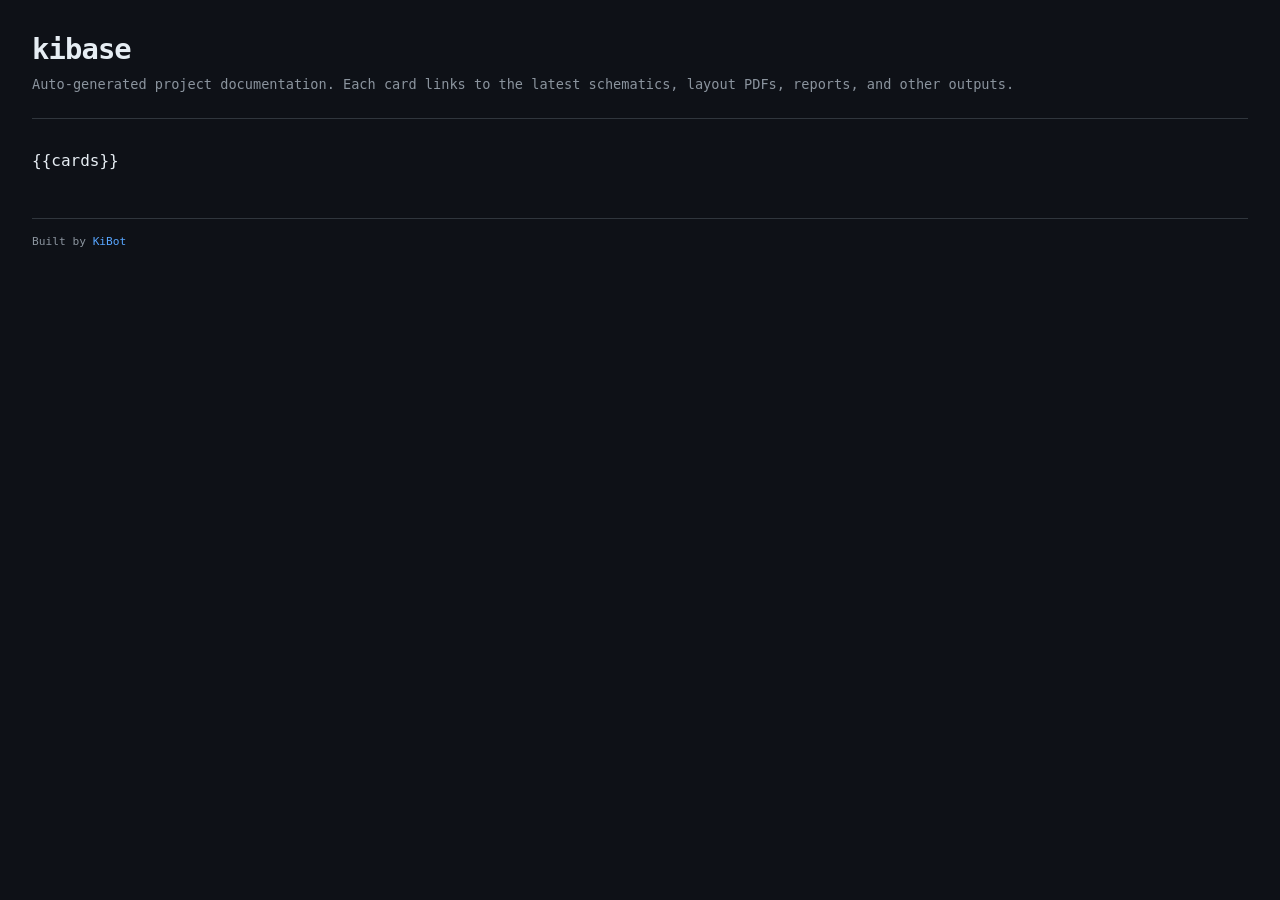
<file: pages/templates/index.html>
<!DOCTYPE html>
<html lang="en">
<head>
  <meta charset="utf-8">
  <meta name="viewport" content="width=device-width, initial-scale=1">
  <title>kibase</title>
  <link rel="stylesheet" href="style.css">
</head>
<body>
  <div class="header">
    <h1>kibase</h1>
    <p>Auto-generated project documentation. Each card links to the latest
    schematics, layout PDFs, reports, and other outputs.</p>
  </div>
  <div class="projects">
    {{cards}}
  </div>
  <div class="footer">
    Built by <a href="https://github.com/INTI-CERN/KiBot">KiBot</a>
  </div>
</body>
</html>
</file>
<file: pages/templates/style.css>
:root {
  --bg: #0e1117;
  --surface: #161b22;
  --border: #30363d;
  --text: #e6edf3;
  --text-muted: #8b949e;
  --accent: #58a6ff;
  --accent-hover: #79c0ff;
  --tag-bg: #1f6feb22;
}

* { margin: 0; box-sizing: border-box; }

body {
  font-family: 'JetBrains Mono', 'Fira Code', 'SF Mono', monospace;
  background: var(--bg);
  color: var(--text);
  padding: 2rem;
  min-height: 100vh;
}

/* ── Header ─────────────────────────────────────────────────── */

.header {
  border-bottom: 1px solid var(--border);
  padding-bottom: 1.5rem;
  margin-bottom: 2rem;
}

.header h1 {
  font-size: 1.8rem;
  font-weight: 600;
  letter-spacing: -0.03em;
}

.header p {
  color: var(--text-muted);
  font-size: 0.85rem;
  margin-top: 0.5rem;
  line-height: 1.5;
}

.header .meta {
  color: var(--text-muted);
  font-size: 0.8rem;
  margin-top: 0.4rem;
}

/* ── Breadcrumb ─────────────────────────────────────────────── */

.breadcrumb {
  font-size: 0.75rem;
  color: var(--text-muted);
  margin-bottom: 1rem;
}

.breadcrumb a {
  color: var(--accent);
  text-decoration: none;
}

.breadcrumb a:hover { color: var(--accent-hover); }

/* ── Project cards (root page) ──────────────────────────────── */

.projects {
  display: grid;
  grid-template-columns: repeat(auto-fill, minmax(280px, 1fr));
  gap: 1rem;
}

.project-card {
  border: 1px solid var(--border);
  border-radius: 8px;
  background: var(--surface);
  padding: 1.25rem;
  text-decoration: none;
  color: var(--text);
  transition: border-color 0.15s, transform 0.1s;
}

.project-card:hover {
  border-color: var(--accent);
  transform: translateY(-2px);
}

.project-card h2 {
  font-size: 1rem;
  font-weight: 600;
  margin-bottom: 0.5rem;
}

.project-card .meta {
  color: var(--text-muted);
  font-size: 0.75rem;
}

.project-card .file-count {
  display: inline-block;
  background: var(--tag-bg);
  color: var(--accent);
  border-radius: 4px;
  padding: 0.1rem 0.4rem;
  font-size: 0.7rem;
  margin-top: 0.5rem;
}

/* ── File list (project page) ───────────────────────────────── */

.file-list {
  list-style: none;
  padding: 0;
}

.file-list li {
  border: 1px solid var(--border);
  border-radius: 6px;
  margin-bottom: 0.5rem;
  background: var(--surface);
  transition: border-color 0.15s;
}

.file-list li:hover { border-color: var(--accent); }

.file-list a {
  display: flex;
  align-items: center;
  gap: 0.75rem;
  padding: 0.75rem 1rem;
  color: var(--text);
  text-decoration: none;
  font-size: 0.85rem;
}

.file-list .icon {
  font-size: 1.1rem;
  flex-shrink: 0;
  width: 1.5rem;
  text-align: center;
}

.file-list .name { flex: 1; }

.file-list .size {
  color: var(--text-muted);
  font-size: 0.75rem;
}

.tag {
  display: inline-block;
  background: var(--tag-bg);
  color: var(--accent);
  border-radius: 4px;
  padding: 0.15rem 0.5rem;
  font-size: 0.7rem;
  margin-left: 0.5rem;
  vertical-align: middle;
}

/* ── Back link ──────────────────────────────────────────────── */

.back-link {
  display: inline-block;
  margin-top: 2rem;
  color: var(--accent);
  text-decoration: none;
  font-size: 0.8rem;
}

.back-link:hover { color: var(--accent-hover); }

/* ── Footer ─────────────────────────────────────────────────── */

.footer {
  margin-top: 3rem;
  padding-top: 1rem;
  border-top: 1px solid var(--border);
  color: var(--text-muted);
  font-size: 0.7rem;
}

.footer a {
  color: var(--accent);
  text-decoration: none;
}
</file>
